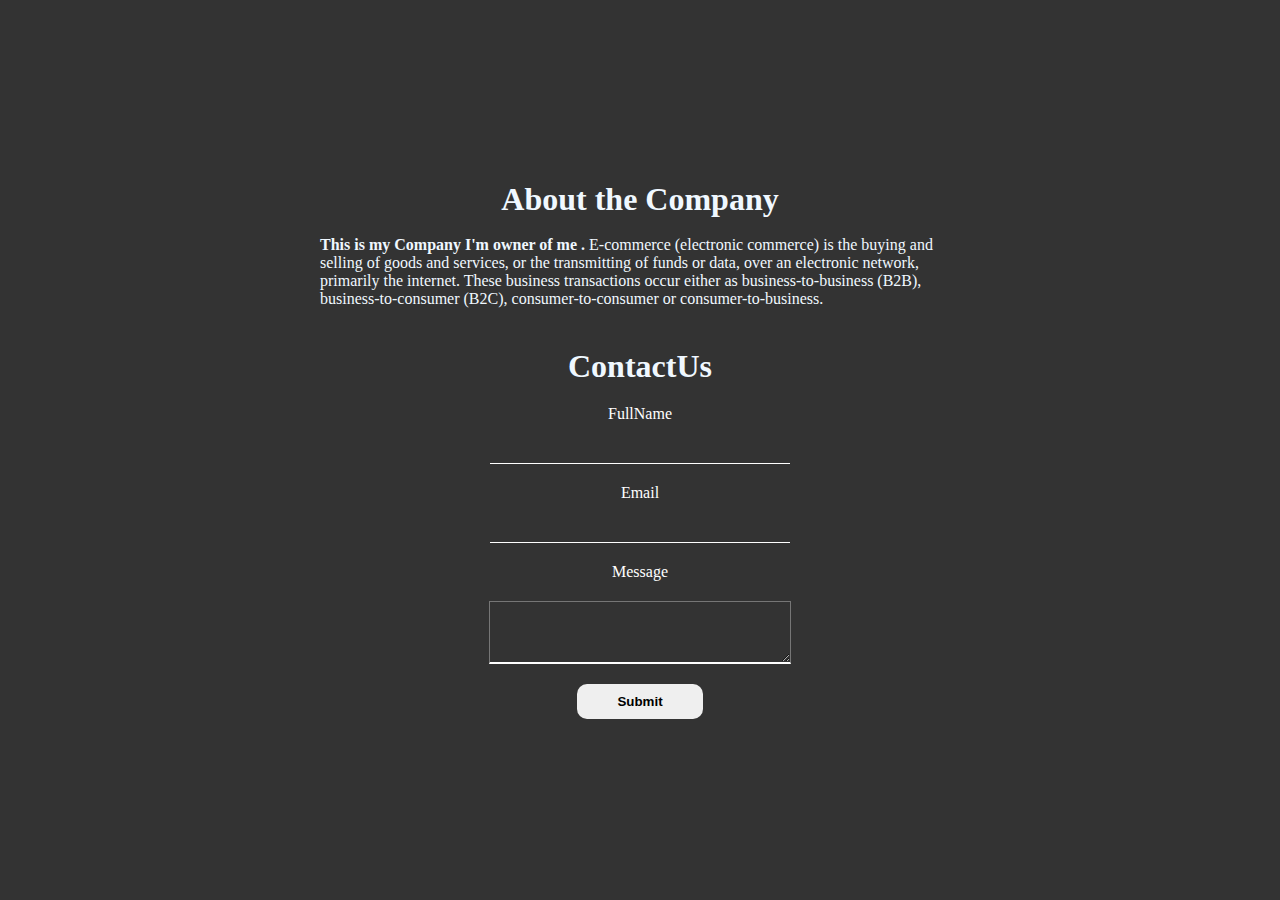
<file: about.html>
<!DOCTYPE html>
<html lang="en">
  <head>
    <meta charset="UTF-8" />
    <meta name="viewport" content="width=device-width, initial-scale=1.0" />
    <title>About</title>
    <link rel="stylesheet" href="about.css" />
    <link
      rel="stylesheet"
      href="https://cdnjs.cloudflare.com/ajax/libs/font-awesome/6.4.2/css/all.min.css"
      integrity="sha512-z3gLpd7yknf1YoNbCzqRKc4qyor8gaKU1qmn+CShxbuBusANI9QpRohGBreCFkKxLhei6S9CQXFEbbKuqLg0DA=="
      crossorigin="anonymous"
      referrerpolicy="no-referrer"
    />
  </head>
  <style>
    button{
      border: none;

    }
    button a {
      text-decoration: none;
      color: black;
      font-weight: bold;
    }
  </style>
  <body>
    <div class="root">
      <h1>About the Company</h1>
      <br />
      <p>
        <b>This is my Company I'm owner of me .</b>
        E-commerce (electronic commerce) is the buying and selling of goods and
        services, or the transmitting of funds or data, over an electronic
        network, primarily the internet. These business transactions occur
        either as business-to-business (B2B), business-to-consumer (B2C),
        consumer-to-consumer or consumer-to-business.
      </p>

      <div class="contact">
        <h1>ContactUs</h1>
        <form action="#">
          <label>FullName</label>
          <input type="text" />

          <label>Email</label>
          <input type="email" />
          <label>Message</label>
          <textarea cols="40" rows="4"> </textarea>
          <button type="submit"><a href="index.html">Submit</a></button>
        </form>
      </div>
    </div>
  </body>
</html>
</file>
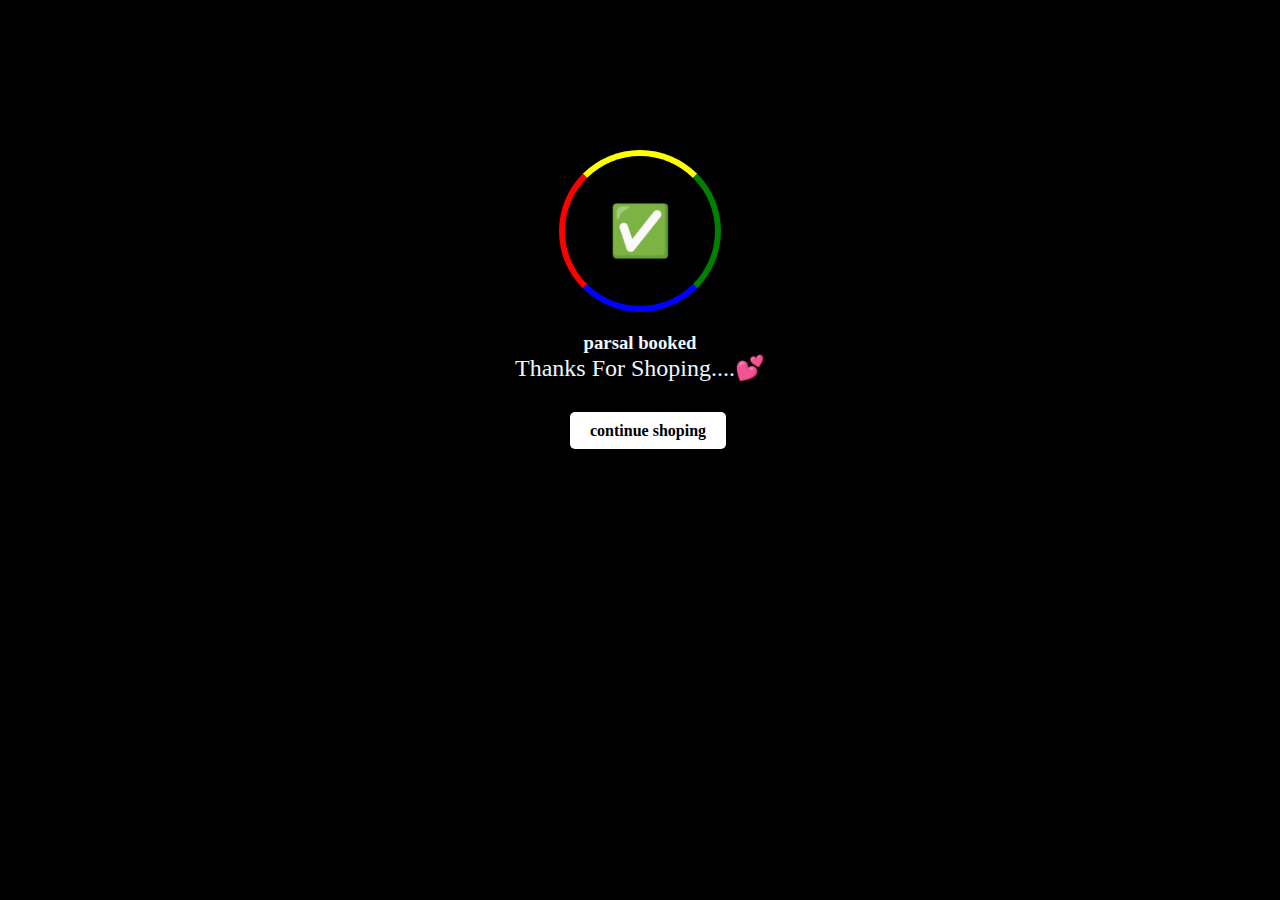
<file: booked.html>
<!DOCTYPE html>
<html lang="en">
  <head>
    <meta charset="UTF-8" />
    <meta name="viewport" content="width=device-width, initial-scale=1.0" />
    <title>Booked</title>
  </head>

  <style>
    * {
      margin: 0;
      padding: 0;
    }

    .booked {
      width: 100%;
      height: 100vh;
      background-color: black;
      justify-content: center;
      display: block;
    }

    .round {
      height: 150px;
      width: 150px;
      border-radius: 50%;
      font-size: 50px;
      text-align: center;
      align-items: center;
      display: flex;
      justify-content: center;
      border: 6px solid;
      border-left-color: red;
      border-right-color: green;
      border-top-color: yellow;
      border-bottom-color: blue;
      margin: auto;
      position: relative;
      top: 150px;
    }
    .booked h3 {
      color: aliceblue;
      text-align: center;
      margin-top: 170px;
    }

    .booked p {
      color: aliceblue;
      text-align: center;
      font-size: 24px;
    }

    .booked a {
      text-decoration: none;
      background-color: #fff;
      color: black;
      text-align: center;
      padding: 10px 20px;
      position: relative;
      top: 40px;
      left: 570px;
      border-radius: 5px;
      font-weight: bold;
    }
  </style>
  <body>
    <div class="booked">
      <div class="round">✅</div>
      <h3>parsal booked</h3>
      <p>Thanks For Shoping....💕</p>
      <a href="index.html">continue shoping</a>
    </div>
  </body>
</html>
</file>
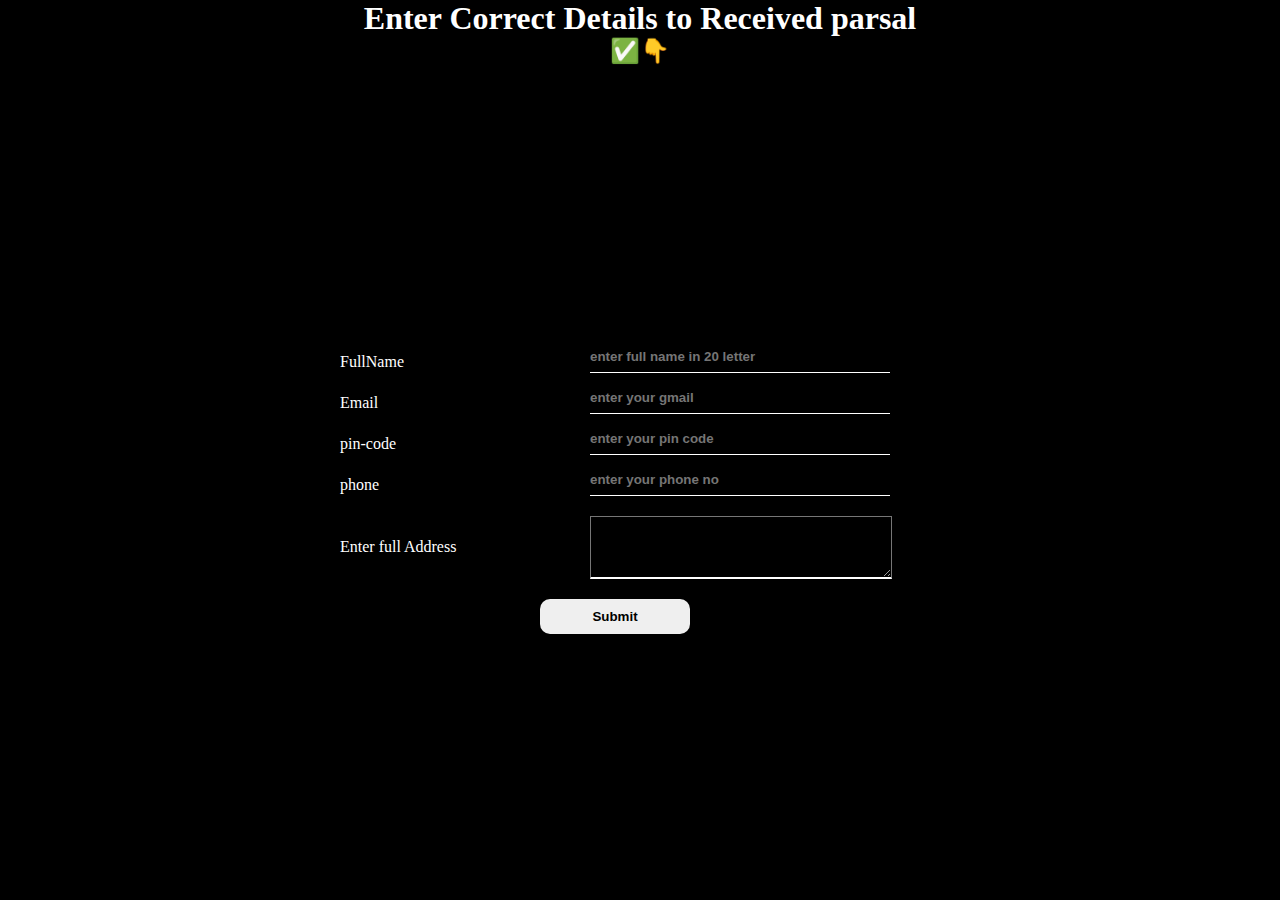
<file: buy.html>
<!DOCTYPE html>
<html lang="en">
  <head>
    <meta charset="UTF-8" />
    <meta name="viewport" content="width=device-width, initial-scale=1.0" />
    <title>Document</title>
    <link rel="stylesheet" href="about.css" />
  </head>
  <body>
    <div class="contact buy">
      <h1>Enter Correct Details to Received parsal</h1>
      <h2>✅👇</h2>
      <form action="#">
        <label>FullName</label>
        <input type="text"  maxlength="20" placeholder="enter full name in 20 letter" required/>

        <label>Email</label>
        <input type="email"  placeholder="enter your gmail" required/>

        <label>pin-code</label>
        <input type="tel" maxlength="10" placeholder="enter your pin code" required/>

        <label>phone</label>
        <input type="tel" maxlength="10" placeholder="enter your phone no" required/>

        <label>Enter full Address</label>
        <textarea cols="40" rows="4" > </textarea>
        <button type="submit"><a href="booked.html">Submit</a></button>
      </form>
    </div>
  </body>
</html>
</file>
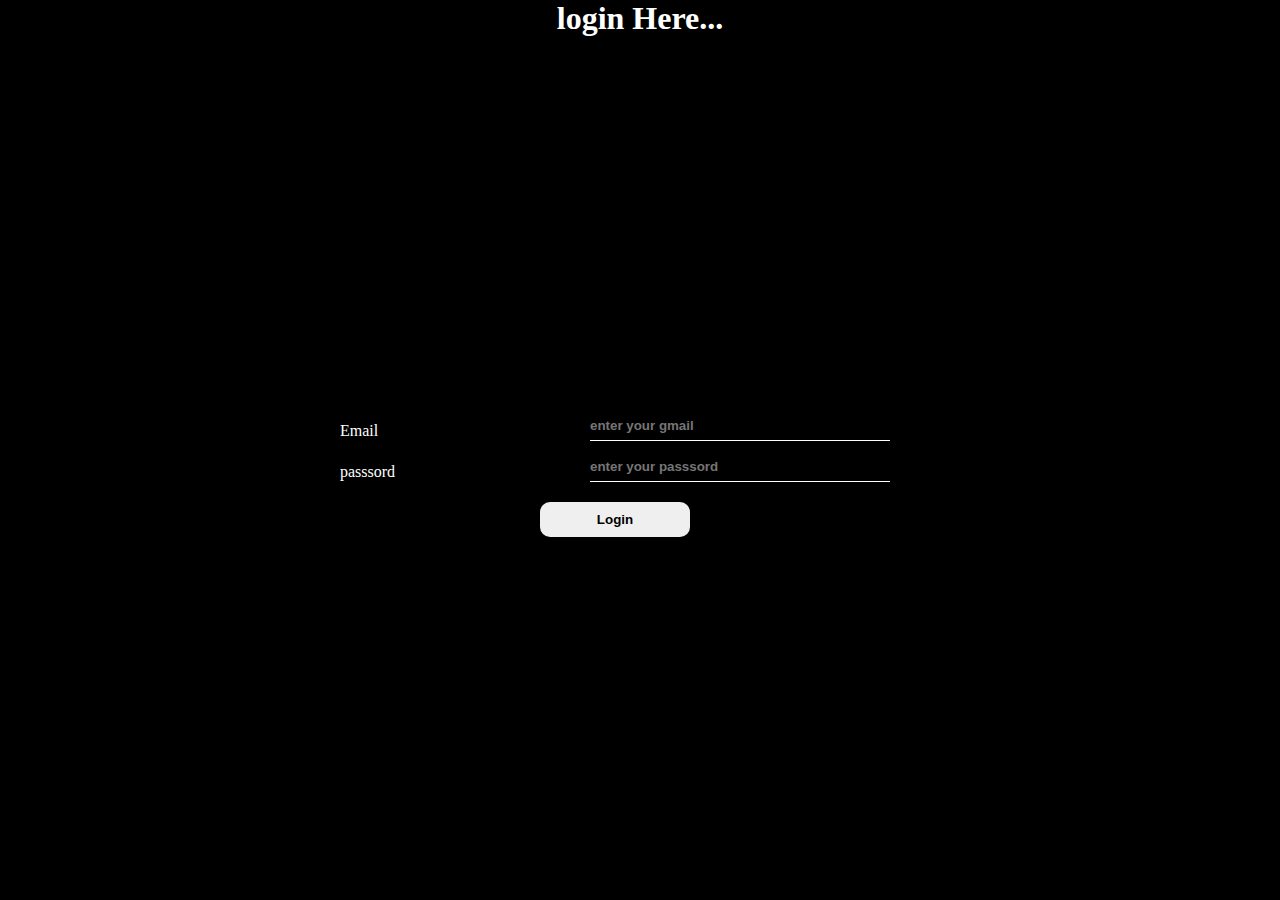
<file: login.html>
<!DOCTYPE html>
<html lang="en">
  <head>
    <meta charset="UTF-8" />
    <meta name="viewport" content="width=device-width, initial-scale=1.0" />
    <title>Document</title>
    <link rel="stylesheet" href="about.css" />
  </head>
  <body>
    <div class="contact buy">
      <h1>
        login Here...</h1>
      <form action="#">
      

        <label>Email</label>
        <input type="email"  placeholder="enter your gmail" required/>

        <label>passsord</label>
        <input type="password" maxlength="10" placeholder="enter your passsord" required/>

       
        <button type="submit"><a href="index.html">Login</a></button>
      </form>
    </div>
  </body>
</html>
</file>
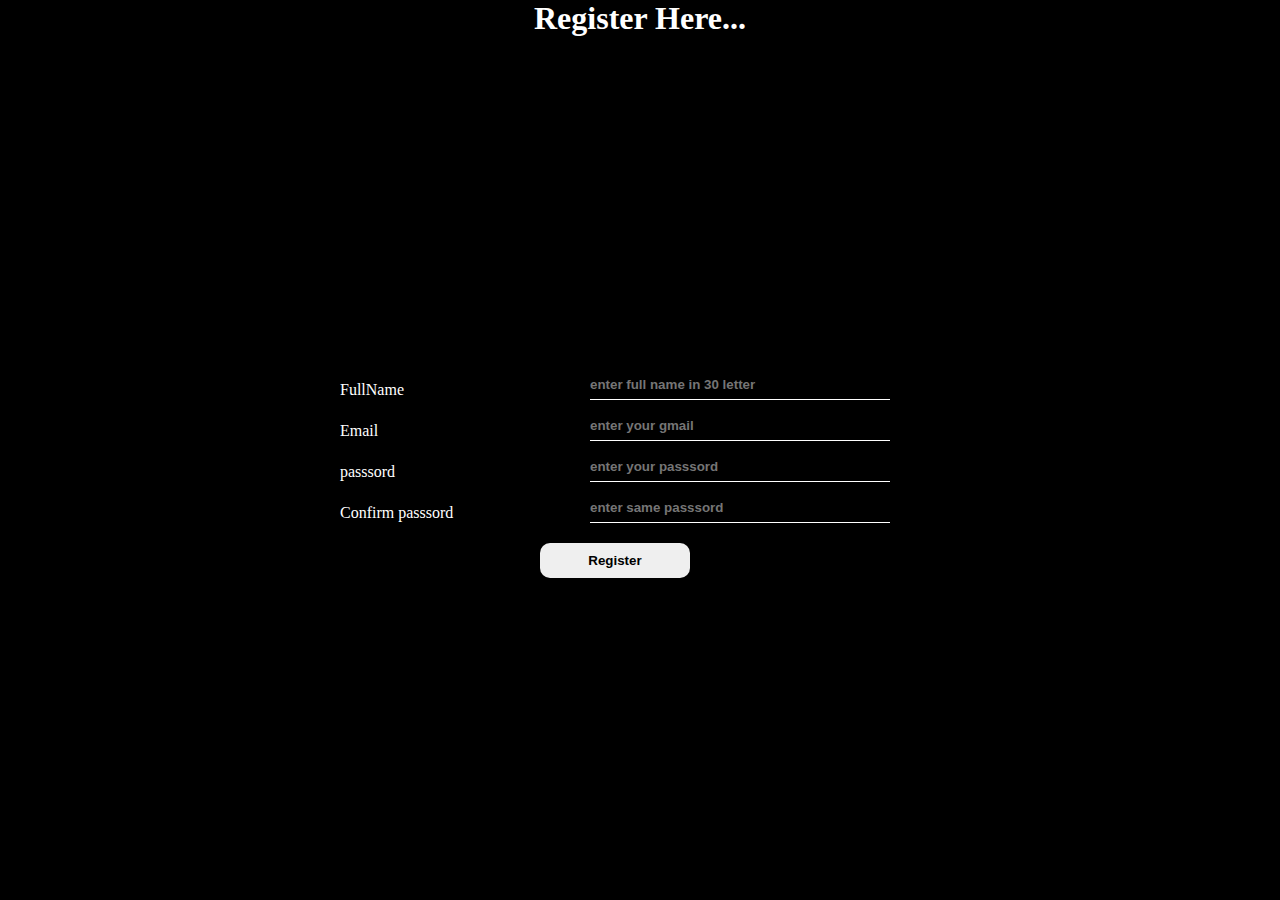
<file: register.html>
<!DOCTYPE html>
<html lang="en">
  <head>
    <meta charset="UTF-8" />
    <meta name="viewport" content="width=device-width, initial-scale=1.0" />
    <title>Document</title>
    <link rel="stylesheet" href="about.css" />
  </head>
  <body>
    <div class="contact buy">
      <h1>Register Here...</h1>
      <form action="#">
        <label>FullName</label>
        <input type="text"  maxlength="30" placeholder="enter full name in 30 letter" required/>

        <label>Email</label>
        <input type="email"  placeholder="enter your gmail" required/>

        <label>passsord</label>
        <input type="password" maxlength="10" placeholder="enter your passsord" required/>

        <label>Confirm passsord</label>
        <input type="password" maxlength="10"  placeholder="enter same passsord" required/>

        
        <button type="submit"><a href="login.html">Register</a></button>
      </form>
    </div>
  </body>
</html>
</file>
<file: about.css>
* {
  margin: 0;
  padding: 0;
}

.root {
  height: 100vh;
  width: 100%;
  background-color: rgba(0, 0, 0, 0.8);
  color: aliceblue;
  display: flex;
  flex-direction: column;
  justify-content: center;
  align-items: center;
}

.root p {
  width: 50%;
}

.contact {
  width: 50%;
  height: auto;
  margin-top: 40px;
  display: flex;
  flex-direction: column;
  text-align: center;
}
.contact form {
  width: 100%;
  height: auto;
  display: flex;
  flex-direction: column;
  justify-content: flex-start;
  align-items: center;
}
.contact form input {
  height: 30px;
  width: 300px;
  color: #fff;
  background-color: transparent;
  border: none;
  border-bottom: 1px solid;
  margin-top: 10px;
  font-weight: bold;
}

label {
  text-align: start;
  margin-top: 20px;
  color: #fff;
}

.contact form button {
  padding: 10px 40px;
  margin-top: 20px;
  cursor: pointer;
  font-weight: 600;
  border-radius: 10px;
}

.buy {
  margin: auto;
  height: 100vh;
  width: 100%;
  background: #000;
}

.buy form input:focus,
textarea:focus {
  outline: none;
}

textarea {
  background-color: transparent;
  border-bottom: 2px solid #fff;
  width: 300px;
  margin-top: 20px;
}
.buy form button {
  border: none;
  width: 150px;
  margin-left: 200px;
}
.buy form button a {
  text-decoration: none;
  color: black;
}
.buy h1 {
  color: #fff;
}
.buy form {
  margin: auto;
  width: 600px;
  display: grid;
  grid-template-columns: 250px 1fr;
}
</file>
